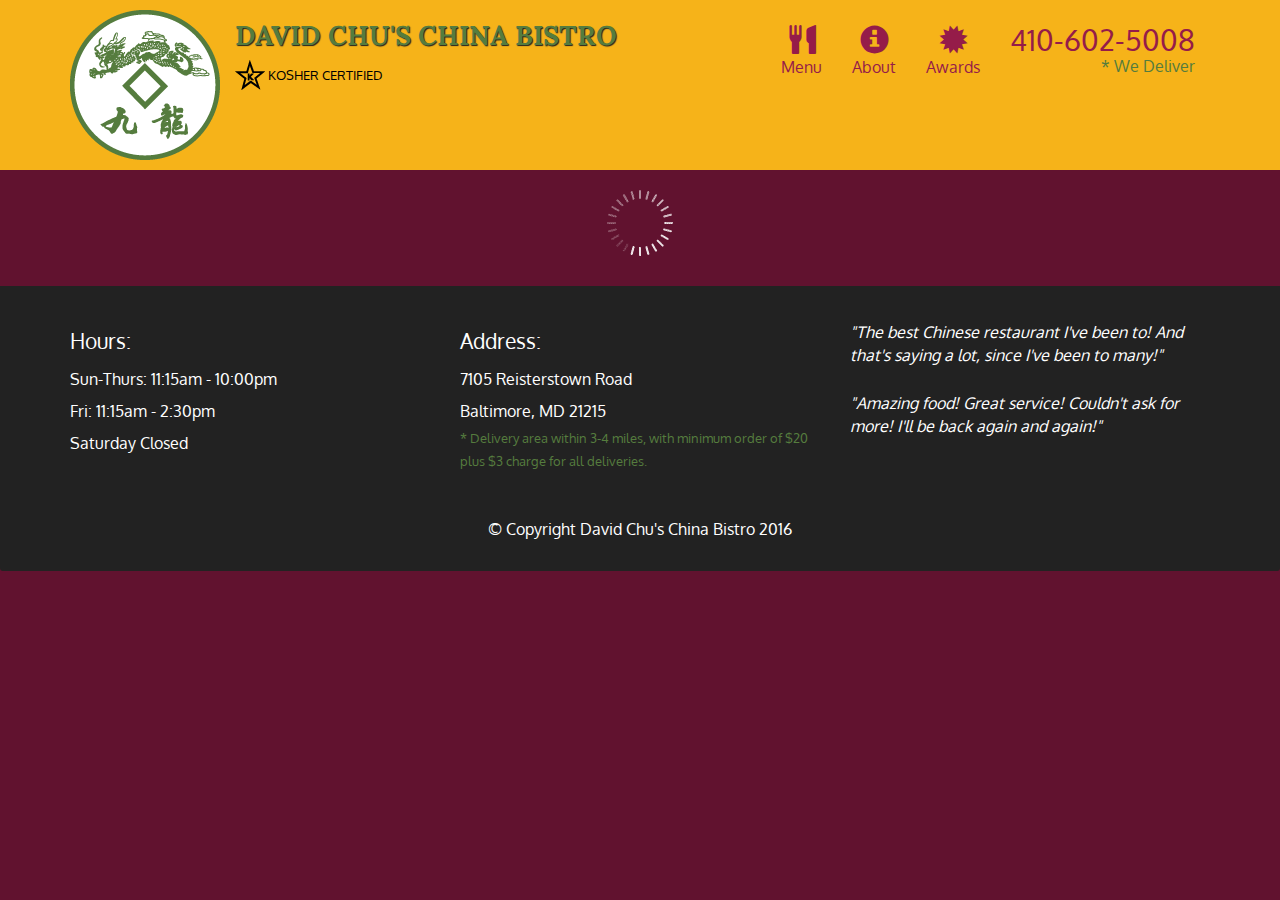
<file: AssignmentModule5/index.html>
<!doctype html>
<html lang="en">
  <head>
    <meta charset="utf-8">
    <meta http-equiv="X-UA-Compatible" content="IE=edge">
    <meta name="viewport" content="width=device-width, initial-scale=1">
    <title>David Chu's China Bistro</title>
    <link rel="stylesheet" href="css/bootstrap.min.css">
    <link rel="stylesheet" href="css/styles.css">
    <link href='https://fonts.googleapis.com/css?family=Oxygen:400,300,700' rel='stylesheet' type='text/css'>
    <link href='https://fonts.googleapis.com/css?family=Lora' rel='stylesheet' type='text/css'>
  </head>
<body>
  <header>
    <nav id="header-nav" class="navbar navbar-default">
      <div class="container">
        <div class="navbar-header">
          <a href="index.html" class="pull-left visible-md visible-lg">
            <div id="logo-img" alt="Logo image"></div>
          </a>

          <div class="navbar-brand">
            <a href="index.html"><h1>David Chu's China Bistro</h1></a>
            <p>
              <img src="images/star-k-logo.png" alt="Kosher certification">
              <span>Kosher Certified</span>
            </p>
          </div>

          <button id="navbarToggle" type="button" class="navbar-toggle collapsed" data-toggle="collapse" data-target="#collapsable-nav" aria-expanded="false">
            <span class="sr-only">Toggle navigation</span>
            <span class="icon-bar"></span>
            <span class="icon-bar"></span>
            <span class="icon-bar"></span>
          </button>
        </div>
        
        <div id="collapsable-nav" class="collapse navbar-collapse">
           <ul id="nav-list" class="nav navbar-nav navbar-right">
            <li id="navHomeButton" class="visible-xs active">
              <a href="index.html">
                <span class="glyphicon glyphicon-home"></span> Home</a>
            </li>
            <li id="navMenuButton">
              <a href="#" onclick="$dc.loadMenuCategories();">
                <span class="glyphicon glyphicon-cutlery"></span><br class="hidden-xs"> Menu</a>
            </li>
            <li>
              <a href="#">
                <span class="glyphicon glyphicon-info-sign"></span><br class="hidden-xs"> About</a>
            </li>
            <li>
              <a href="#">
                <span class="glyphicon glyphicon-certificate"></span><br class="hidden-xs"> Awards</a>
            </li>
            <li id="phone" class="hidden-xs">
              <a href="tel:410-602-5008">
                <span>410-602-5008</span></a><div>* We Deliver</div>
            </li>
          </ul><!-- #nav-list -->
        </div><!-- .collapse .navbar-collapse -->
      </div><!-- .container -->
    </nav><!-- #header-nav -->
  </header>

  <div id="call-btn" class="visible-xs">
    <a class="btn" href="tel:410-602-5008">
    <span class="glyphicon glyphicon-earphone"></span>
    410-602-5008
    </a>
  </div>
  <div id="xs-deliver" class="text-center visible-xs">* We Deliver</div>

  <div id="main-content" class="container"></div>

  <footer class="panel-footer">
    <div class="container">
      <div class="row">
        <section id="hours" class="col-sm-4">
          <span>Hours:</span><br>
          Sun-Thurs: 11:15am - 10:00pm<br>
          Fri: 11:15am - 2:30pm<br>
          Saturday Closed
          <hr class="visible-xs">
        </section>
        <section id="address" class="col-sm-4">
          <span>Address:</span><br>
          7105 Reisterstown Road<br>
          Baltimore, MD 21215
          <p>* Delivery area within 3-4 miles, with minimum order of $20 plus $3 charge for all deliveries.</p>
          <hr class="visible-xs">
        </section>
        <section id="testimonials" class="col-sm-4">
          <p>"The best Chinese restaurant I've been to! And that's saying a lot, since I've been to many!"</p>
          <p>"Amazing food! Great service! Couldn't ask for more! I'll be back again and again!"</p>
        </section>
      </div>
      <div class="text-center">&copy; Copyright David Chu's China Bistro 2016</div>
    </div>
  </footer>

  <!-- jQuery (Bootstrap JS plugins depend on it) -->
  <script src="js/jquery-2.1.4.min.js"></script>
  <script src="js/bootstrap.min.js"></script>
  <script src="js/ajax-utils.js"></script>
  <script src="js/script.js"></script>
</body>
</html>
</file>
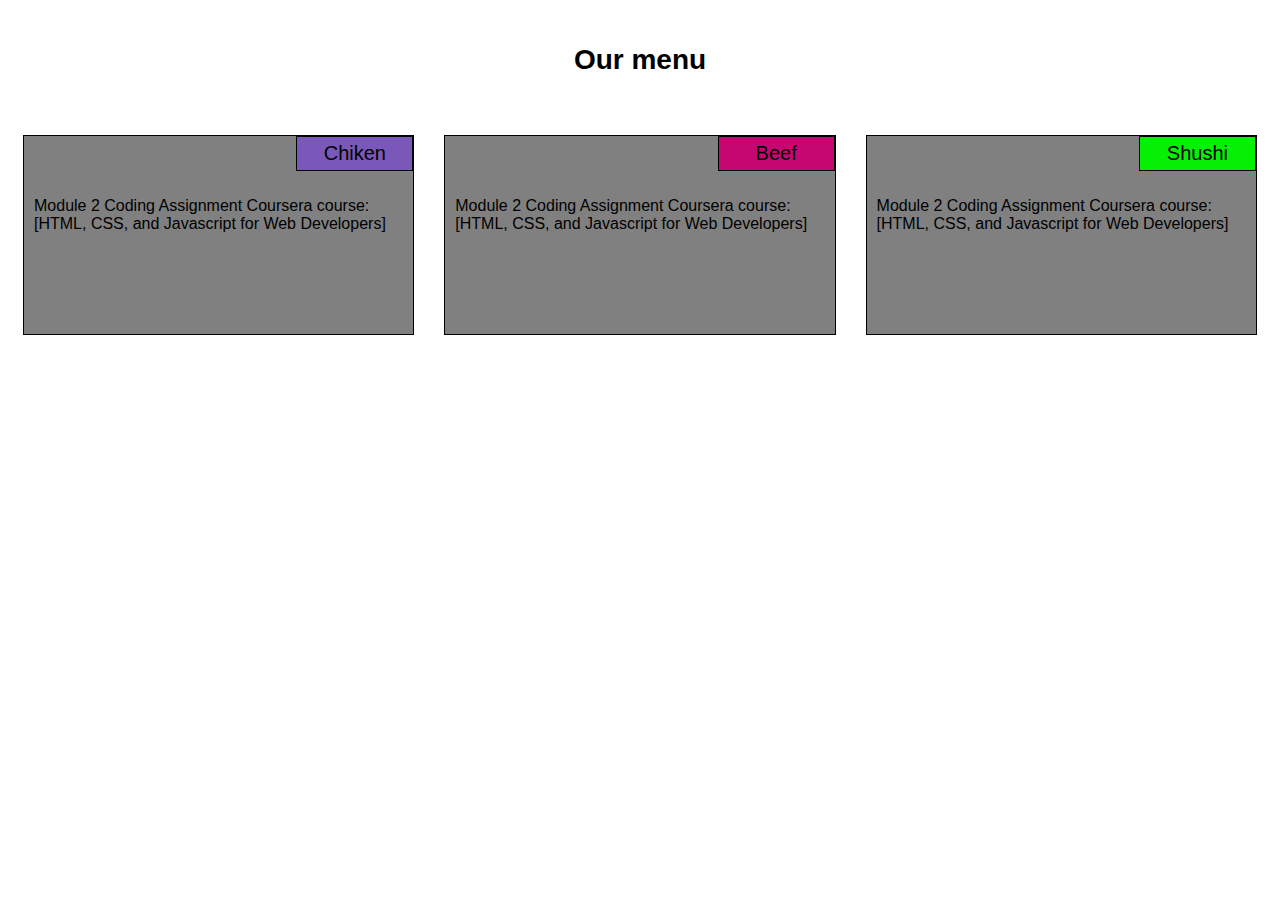
<file: module2/index.html>
<!DOCTYPE html>
<html>
<head>
	<meta charset="utf-8">
	<meta name="viewport" content="width=device-width initial-scale=">
	<link rel="stylesheet" type="text/css" href="css/style.css">
	<title>Module-2 Solution</title>
</head>
<body>
	<h1>Our menu</h1>
	<div class="row">
		<div class="container col-lg-4 col-md-6 col-sm-12">
			<section>
				<div class="title" id="chiken">
					Chiken
				</div>
				<p>
					Module 2 Coding Assignment Coursera course: [HTML, CSS, and Javascript for Web Developers]
				</p>
			</section>
		</div>

		<div class="container col-lg-4 col-md-6 col-sm-12">
			<section>
				<div class="title" id="beef">
					Beef
				</div>
				<p>
					Module 2 Coding Assignment Coursera course: [HTML, CSS, and Javascript for Web Developers]
				</p>
			</section>
		</div>

		<div class="container col-lg-4 col-md-12 col-sm-12">
			<section>
				<div class="title" id="shushi">
					Shushi
				</div>
				<p>
					Module 2 Coding Assignment Coursera course: [HTML, CSS, and Javascript for Web Developers]
				</p>
			</section>
		</div>
	</div>

</body>
</html>
</file>
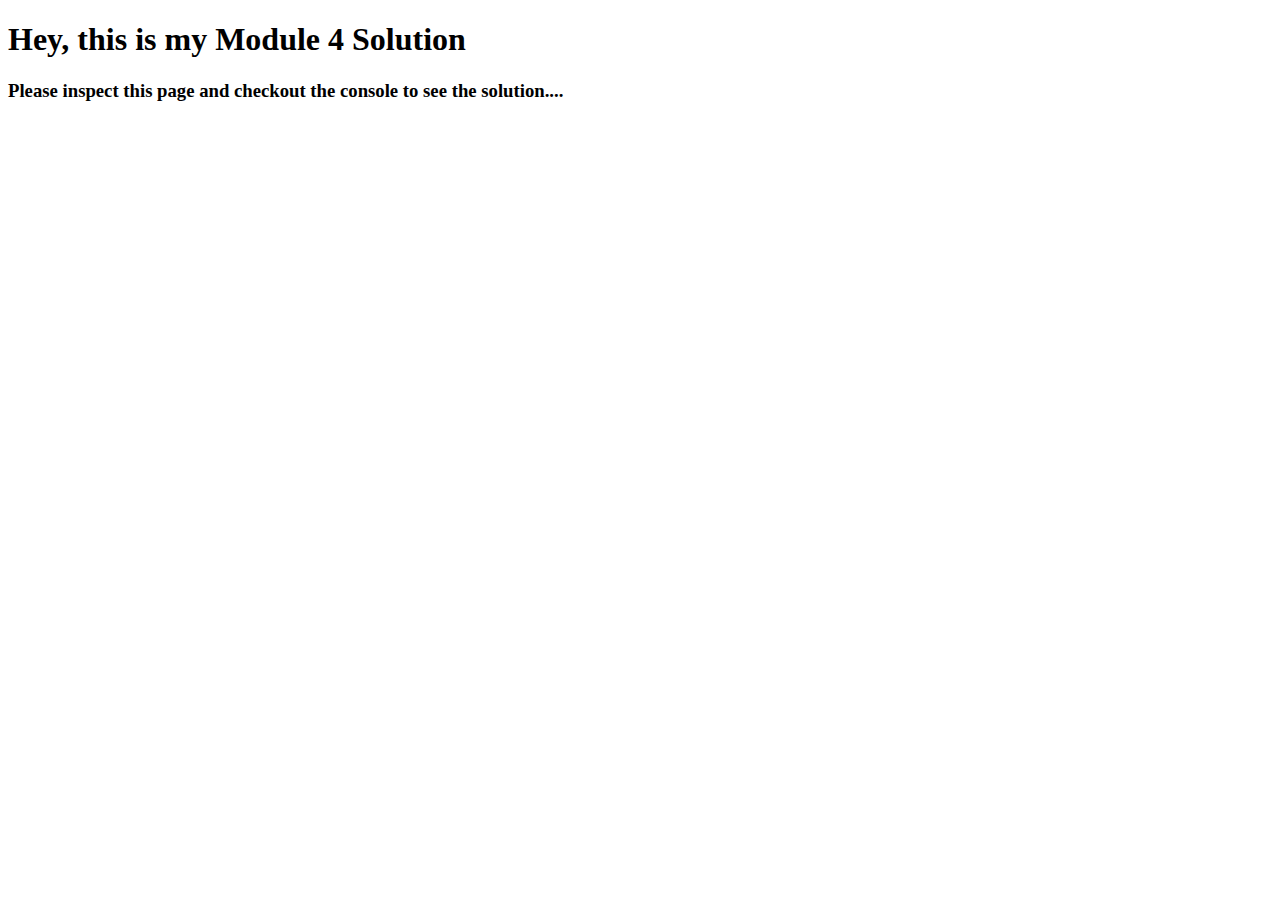
<file: module4/index.html>
<!DOCTYPE html>
<html>
<head>
  <meta charset="utf-8">
  <title>Module 4 Solution</title>
  <script>
    var names = [];
  </script>
  <script src="SpeakHello.js"></script>
  <script src="SpeakGoodBye.js"></script>
  <script src="script.js"></script>
</head>
<body>
  <h1>Hey, this is my Module 4 Solution</h1>
  <h3>Please inspect this page and checkout the console to see the solution....</h3>
</body>
</html>
</file>
<file: AssignmentModule5/css/styles.css>
body {
  font-size: 16px;
  color: #fff;
  background-color: #61122f;
  font-family: 'Oxygen', sans-serif;
}

/** HEADER **/
#header-nav {
  background-color: #f6b319;
  border-radius: 0;
  border: 0;
}

#logo-img {
  background: url('../images/restaurant-logo_large.png') no-repeat;
  width: 150px;
  height: 150px;
  margin: 10px 15px 10px 0;
}

.navbar-brand {
  padding-top: 25px;
}
.navbar-brand h1 { /* Restaurant name */
  font-family: 'Lora', serif;
  color: #557c3e;
  font-size: 1.5em;
  text-transform: uppercase;
  font-weight: bold;
  text-shadow: 1px 1px 1px #222;
  margin-top: 0;
  margin-bottom: 0;
  line-height: .75;
}
.navbar-brand a:hover, .navbar-brand a:focus {
  text-decoration: none;
}
.navbar-brand p { /* Kosher cert */
  color: #000;
  text-transform: uppercase;
  font-size: .7em;
  margin-top: 15px;
}
.navbar-brand p span { /* Star-K */
  vertical-align: middle;
}

#nav-list {
  margin-top: 10px;
}
#nav-list a {
  color: #951C49;
  text-align: center;
}
#nav-list a:hover {
  background: #E7E7E7;
}
#nav-list a span {
  font-size: 1.8em;
}

#phone {
  margin-top: 5px;
}
#phone a { /* Phone number */
  text-align: right;
  padding-bottom: 0;
}
#phone div { /* We Deliver */
  color: #557c3e;
  text-align: right;
  padding-right: 15px;
}

.navbar-header button.navbar-toggle, .navbar-header .icon-bar {
  border: 1px solid #61122f;
}
.navbar-header button.navbar-toggle {
  clear: both;
  margin-top: -30px;
}
/* END HEADER */

/* FOOTER */
.panel-footer {
  margin-top: 30px;
  padding-top: 35px;
  padding-bottom: 30px;
  background-color: #222;
  border-top: 0;
}
.panel-footer div.row {
  margin-bottom: 35px;
}
#hours, #address {
  line-height: 2;
}
#hours > span, #address > span {
  font-size: 1.3em;
}
#address p {
  color: #557c3e;
  font-size: .8em;
  line-height: 1.8;
}
#testimonials {
  font-style: italic;
}
#testimonials p:nth-child(2) {
  margin-top: 25px;
}
/* END FOOTER */



/* HOME PAGE */
.container .jumbotron {
  box-shadow: 0 0 50px #3F0C1F;
  border: 2px solid #3F0C1F;
}

#menu-tile, #specials-tile, #map-tile {
  height: 250px;
  width: 100%;
  margin-bottom: 15px;
  position: relative;
  border: 2px solid #3F0C1F;
  overflow: hidden;
}
#menu-tile:hover, #specials-tile:hover, #map-tile:hover {
  box-shadow: 0 1px 5px 1px #cccccc;
}
#menu-tile {
  background: url('../images/menu-tile.jpg') no-repeat;
  background-position: center;
}
#specials-tile {
  background: url('../images/specials-tile.jpg') no-repeat;
  background-position: center;
}
#menu-tile span, #specials-tile span, #map-tile span {
  position: absolute;
  bottom: 0;
  right: 0;
  width: 100%;
  text-align: center;
  font-size: 1.6em;
  text-transform: uppercase;
  background-color: #000;
  color: #fff;
  opacity: .8;
}
/* END HOME PAGE */

/* MENU CATEGORIES PAGE */
.category-tile { 
  position: relative;
  border: 2px solid #3F0C1F;
  overflow: hidden;
  width: 200px;
  height: 200px;
  margin: 0 auto 15px;
}
.category-tile span {
  position: absolute;
  bottom: 0;
  right: 0;
  width: 100%;
  text-align: center;
  font-size: 1.2em;
  text-transform: uppercase;
  background-color: #000;
  color: #fff;
  opacity: .8;
}
.category-tile:hover {
  box-shadow: 0 1px 5px 1px #cccccc;
}

#menu-categories-title + div {
  margin-bottom: 50px;
}
/* END MENU CATEGORIES PAGE */

/* SINGLE CATEGORY PAGE */
.menu-item-tile {
  margin-bottom: 25px;
}
.menu-item-tile hr {
  width: 80%;
}
.menu-item-tile .menu-item-price {
  font-size: 1.1em;
  text-align: right;
  margin-top: -15px;
  margin-right: -15px;
}
.menu-item-tile .menu-item-price span {
  font-size: .6em;
}
.menu-item-photo {
  position: relative;
  border: 2px solid #3F0C1F; 
  overflow: hidden;
  padding: 0;
  margin-right: -15px;
  margin-left: auto;
  margin-bottom: 20px;
  max-width: 250px;
}
.menu-item-photo div {
  position: absolute;
  bottom: 0;
  right: 0;
  width: 80px;
  background-color: #557c3e;
  text-align: center;
}
.menu-item-description {
  padding-right: 30px;
}
h3.menu-item-title {
  margin: 0 0 10px;
}
.menu-item-details {
  font-size: .9em;
  font-style: italic;
}
/* END SINGLE CATEGORY PAGE */


/********** Large devices only **********/
@media (min-width: 1200px) {
  .container .jumbotron {
    background: url('../images/jumbotron_1200.jpg') no-repeat;
    height: 675px;
  }
}

/********** Medium devices only **********/
@media (min-width: 992px) and (max-width: 1199px) {
  /* Header */
  #logo-img {
    background: url('../images/restaurant-logo_medium.png') no-repeat;
    width: 100px;
    height: 100px;
    margin: 5px 5px 5px 0;
  }
  /* End Header */

  /* Home Page */
  .container .jumbotron {
    background: url('../images/jumbotron_992.jpg') no-repeat;
    height: 558px;
  }
  /* End Home Page */
}

/********** Small devices only **********/
@media (min-width: 768px) and (max-width: 991px) {
  /* Home Page */
  .container .jumbotron {
    background: url('../images/jumbotron_768.jpg') no-repeat;
    height: 432px;
  }
  /* End Home Page */
}

/********** Extra small devices only **********/
@media (max-width: 767px) {
  /* Header */
  .navbar-brand {
    padding-top: 10px;
    height: 80px;
  }
  .navbar-brand h1 { /* Restaurant name */
    padding-top: 10px;
    font-size: 5vw; /* 1vw = 1% of viewport width */
  }
  .navbar-brand p { /* Kosher cert */
    font-size: .6em;
    margin-top: 12px;
  }
  .navbar-brand p img { /* Star-K */
    height: 20px;
  }

  #collapsable-nav a { /* Collapsed nav menu text */
    font-size: 1.2em;
  }
  #collapsable-nav a span { /* Collapsed nav menu glyph */
    font-size: 1em;
    margin-right: 5px;
  }

  #call-btn > a {
    font-size: 1.5em;
    display: block;
    margin: 0 20px;
    padding: 10px;
    border: 2px solid #fff;
    background-color: #f6b319;
    color: #951c49;
  }
  #xs-deliver {
    margin-top: 5px;
    font-size: .7em;
    letter-spacing: .1em;
    text-transform: uppercase;
  }
  /* End Header */

  /* Footer */
  .panel-footer section {
    margin-bottom: 30px;
    text-align: center;
  }
  .panel-footer section:nth-child(3) {
    margin-bottom: 0; /* margin already exists on the whole row */
  }
  .panel-footer section hr {
    width: 50%;
  }
  /* End Footer */

  /* Home Page */
  .container .jumbotron {
    margin-top: 30px;
    padding: 0;
  }
  #menu-tile, #specials-tile {
    width: 360px;
    margin: 0 auto 15px;
  }

  .menu-item-photo {
    margin-right: auto;
  }
  .menu-item-tile .menu-item-price {
    text-align: center;
  }
  .menu-item-description {
    text-align: center;;
  }
}


/********** Super extra small devices Only :-) (e.g., iPhone 4) **********/
@media (max-width: 479px) {
  /* Header */
  .navbar-brand h1 { /* Restaurant name */
    padding-top: 5px;
    font-size: 6vw;
  }
  /* End Header */
  
  /* Home page */
  #menu-tile, #specials-tile {
    width: 280px;
    margin: 0 auto 15px;
  }

  .col-xxs-12 {
    position: relative;
    min-height: 1px;
    padding-right: 15px;
    padding-left: 15px;
    float: left;
    width: 100%;
  }
}
</file>
<file: module2/css/style.css>
* {
	box-sizing: border-box;
}

h1 {
	font-family: sans-serif, fantasy;
	font-size: 175%;
	text-align: center;
	padding: 25px;
}

p{
	padding: 10px;
	clear: both;
}

section {
	border:	1px solid black;
	/*background-color: #00FF99;*/
	width: 100%;
	height: 200px;
	font-family: Helvetica;
	color: black;
	position: relative;
	overflow: auto;
	background-color: gray;

}

.row {
	width: 100%;
}

#chiken {
	background: rgba(115, 46, 245, 0.486);
}

#beef {
	background: rgb(199, 7, 113);
}

#shushi {
	background: rgb(6, 240, 6);
}

.title {
width: 30%;
margin-left: 70%;
border: 1px black solid;
text-align: center;
margin-top: none ; 
padding: 5px;
font-size: 125%;
/*position: relative;
top: -5.5%;
right: -69.8%;*/
}

.container {
	width: 90%;
	padding-left: 15px;
	padding-right: 15px;
	padding-top: none;
	padding-bottom: none;
	margin-top: 15px;
	position: relative;
	
}



/* Desktop view */

@media (min-width: 992px) {
  .col-lg-1, .col-lg-2, .col-lg-3, .col-lg-4, .col-lg-5, .col-lg-6, .col-lg-7, .col-lg-8, .col-lg-9, .col-lg-10, .col-lg-11, .col-lg-12 {
    float: left;
  }

  .col-lg-1 {
    width: 8.33%;
  }
  .col-lg-2 {
    width: 16.66%;
  }
  .col-lg-3 {
    width: 25%;
  }
  .col-lg-4 {
    width: 33.33%;
  }
  .col-lg-5 {
    width: 41.66%;
  }
  .col-lg-6 {
    width: 50%;
  }
  .col-lg-7 {
    width: 58.33%;
  }
  .col-lg-8 {
    width: 66.66%;
  }
  .col-lg-9 {
    width: 74.99%;
  }
  .col-lg-10 {
    width: 83.33%;
  }
  .col-lg-11 {
    width: 91.66%;
  }
  .col-lg-12 {
    width: 100%;
  }

}

/* Tablet view */

@media (min-width: 768px) and (max-width: 991px) {
  .col-md-1, .col-md-2, .col-md-3, .col-md-4, .col-md-5, .col-md-6, .col-md-7, .col-md-8, .col-md-9, .col-md-10, .col-md-11, .col-md-12 {
    float: left;
  }

  .col-md-1 {
    width: 8.33%;
  }
  .col-md-2 {
    width: 16.66%;
  }
  .col-md-3 {
    width: 25%;
  }
  .col-md-4 {
    width: 33.33%;
  }
  .col-md-5 {
    width: 41.66%;
  }
  .col-md-6 {
    width: 50%;
  }
  .col-md-7 {
    width: 58.33%;
  }
  .col-md-8 {
    width: 66.66%;
  }
  .col-md-9 {
    width: 74.99%;
  }
  .col-md-10 {
    width: 83.33%;
  }
  .col-md-11 {
    width: 91.66%;
  }
  .col-md-12 {
    width: 100%;
  }
}

/* Mobile view */

@media (max-width: 768px) {
  .col-sm-1, .col-sm-2, .col-sm-3, .col-sm-4, .col-sm-5, .col-sm-6, .col-sm-7, .col-sm-8, .col-sm-9, .col-sm-10, .col-sm-11, .col-sm-12 {
 	float: left;
  }

  .col-sm-1 {
    width: 8.33%;
  }
  .col-sm-2 {
    width: 16.66%;
  }
  .col-sm-3 {
    width: 25%;
  }
  .col-sm-4 {
    width: 33.33%;
  }
  .col-sm-5 {
    width: 41.66%;
  }
  .col-sm-6 {
    width: 50%;
  }
  .col-sm-7 {
    width: 58.33%;
  }
  .col-sm-8 {
    width: 66.66%;
  }
  .col-sm-9 {
    width: 74.99%;
  }
  .col-sm-10 {
    width: 83.33%;
  }
  .col-sm-11 {
    width: 91.66%;
  }
  .col-sm-12 {
    width: 100%;
  }
}
</file>
